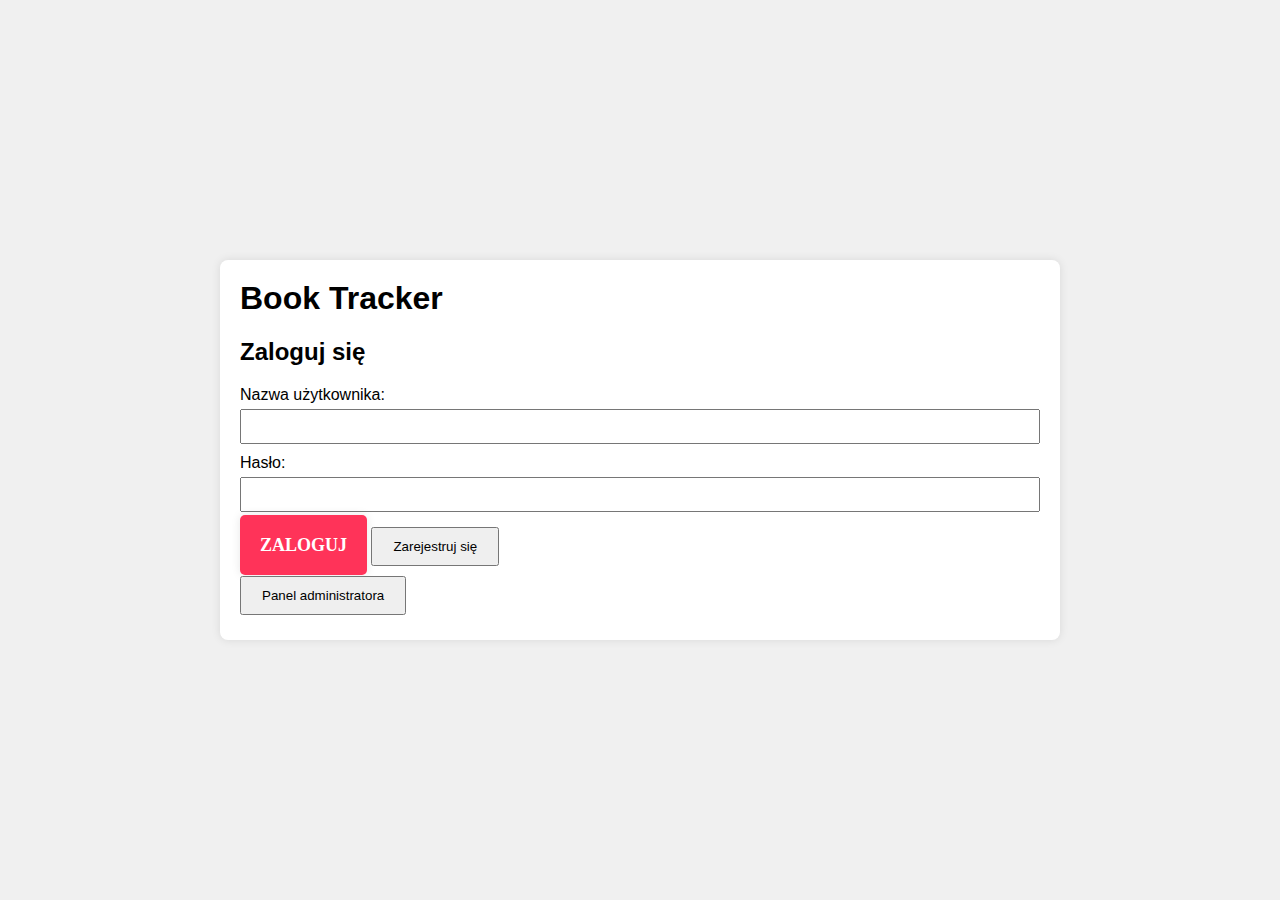
<file: index.html>
<!DOCTYPE html>
<html lang="en">
<head>
    <meta charset="UTF-8">
    <meta name="viewport" content="width=device-width, initial-scale=1.0">
    <title>Book Tracker App</title>
    <link rel="stylesheet" href="style.css">
</head>
<body>
    <div id="app">
        <h1>Book Tracker</h1>
        <div id="loginSection">
            <h2>Zaloguj się</h2>
            <div>
                <label for="loginUsername">Nazwa użytkownika:</label>
                <input type="text" id="loginUsername">
            </div>
            <div>
                <label for="loginPassword">Hasło:</label>
                <input type="password" id="loginPassword">
            </div>
            <a href="#" class="btn" onclick="login()">Zaloguj</a>
            <button onclick="showRegister()">Zarejestruj się</button>
        </div>
        <div id="registerSection" style="display:none;">
            <h2>Zarejestruj się</h2>
            <div>
                <label for="registerUsername">Nazwa użytkownika:</label>
                <input type="text" id="registerUsername">
            </div>
            <div>
                <label for="registerPassword">Hasło:</label>
                <input type="password" id="registerPassword">
            </div>
            <button onclick="register()">Zarejestruj</button>
            <button onclick="showLogin()">Wróć do logowania</button>
        </div>
        <div id="adminSection" style="display:none;">
            <h2>Admin Panel</h2>
            <div>
                <label for="adminUsername">Nazwa administratora:</label>
                <input type="text" id="adminUsername">
            </div>
            <div>
                <label for="adminPassword">Hasło administratora:</label>
                <input type="password" id="adminPassword">
            </div>
            <button onclick="adminLogin()">Zaloguj jako Administrator</button>
            <button onclick="showLogin()">Wróć do logowania</button>
        </div>
        <div id="adminPanel" style="display:none;">
            <h2>Admin Panel</h2>
            <ul id="userList">
                <!-- Lista użytkowników będzie tutaj -->
            </ul>
            <button onclick="logout()">Wyloguj</button>
        </div>
        <button onclick="showAdmin()">Panel administratora</button>
    </div>
    <script src="app.js"></script>
</body>
</html>
</file>
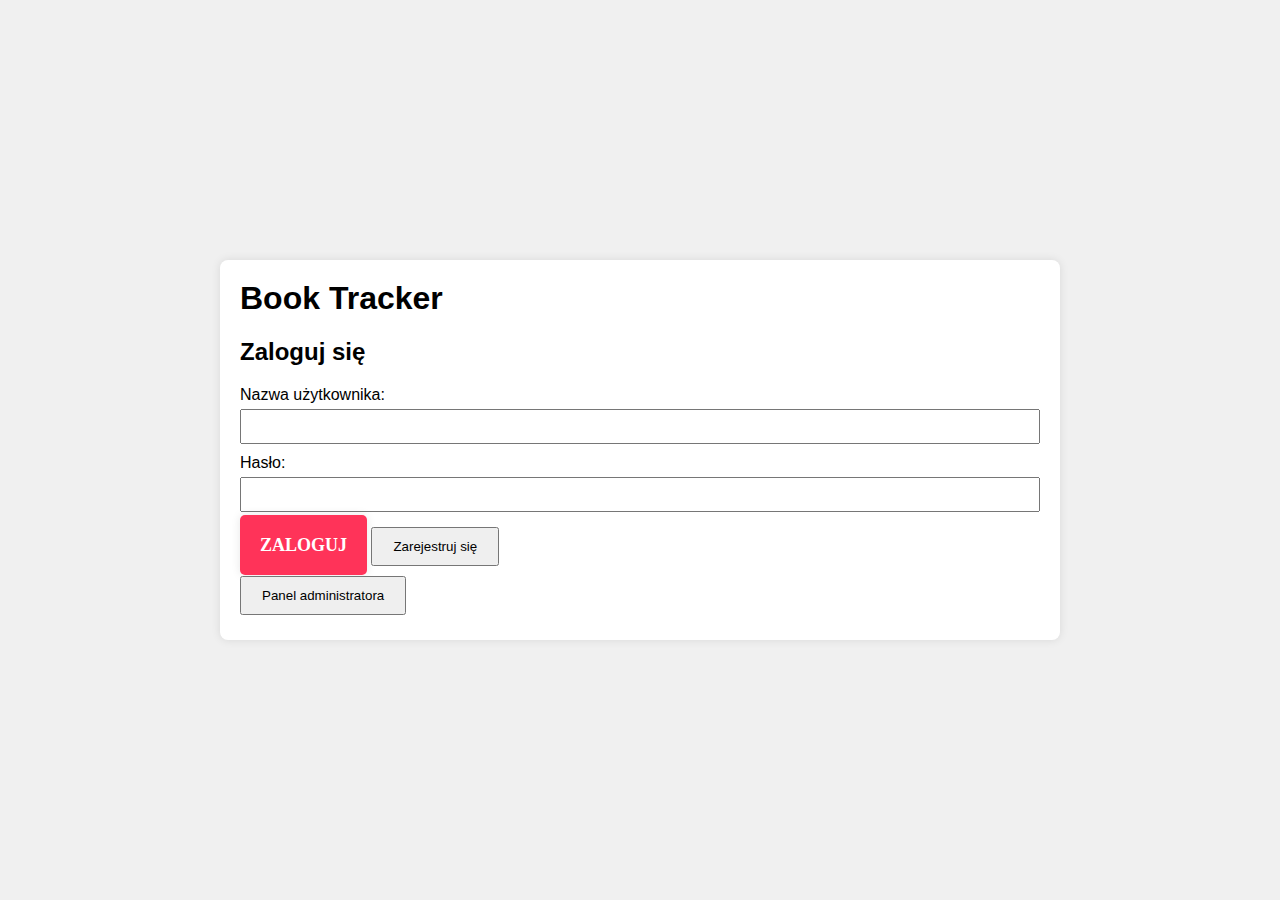
<file: library.html>
<!DOCTYPE html>
<html lang="en">
<head>
    <meta charset="UTF-8">
    <meta name="viewport" content="width=device-width, initial-scale=1.0">
    <title>Book Tracker App - Biblioteka</title>
    <link rel="stylesheet" href="style.css">
</head>
<body>
    <div id="app">
        <button id="logoutButton" onclick="logout()">Wyloguj</button>
        <h1>Book Tracker - Biblioteka</h1>
        <div class="form-container">
            <div>
                <label for="bookTitle">Podaj tytuł:</label>
                <input type="text" id="bookTitle">
                <button onclick="addBook()">Zatwierdź</button>
            </div>
            <div>
                <label for="targetTitle">Podaj tytuł:</label>
                <input type="text" id="targetTitle">
            </div>
            <div>
                <label for="author">Autor:</label>
                <input type="text" id="author">
            </div>
            <div>
                <label for="genre">Gatunek:</label>
                <input type="text" id="genre">
            </div>
            <div>
                <label for="totalPages">Ilość stron:</label>
                <input type="number" id="totalPages">
            </div>
            <div>
                <label for="pagesRead">Ilość przeczytanych stron:</label>
                <input type="number" id="pagesRead">
            </div>
            <div class="buttons-container">
                <button onclick="updateBook()">Wprowadź dane</button>
                <button onclick="deleteBook()">Usuń</button>
            </div>
        </div>
        <table id="bookTable">
            <thead>
                <tr>
                    <th>Tytuł książki</th>
                    <th>Autor</th>
                    <th>Gatunek</th>
                    <th>Ilość stron</th>
                    <th>Ilość przeczytanych stron</th>
                    <th>Procent przeczytania książki</th>
                </tr>
            </thead>
            <tbody>
                <!-- Wiersze będą dodawane dynamicznie przez JavaScript -->
            </tbody>
        </table>
    </div>
    <script src="app.js"></script>
</body>
</html>
</file>
<file: style.css>
body {
    font-family: Arial, sans-serif;
    margin: 0;
    padding: 0;
    display: flex;
    justify-content: center;
    align-items: center;
    height: 100vh;
    background-color: #f0f0f0;
}
 /* button*/
.btn{
    font-family: "Roboto", sens-serif;
    font-size: 18px;
    font-weight: bold;
    background: #FF3359;
    width: 160px;
    padding: 20px;
    text-align: center;
    text-decoration: none;
    text-transform: uppercase;
    color: #fff;
    border-radius: 5px;
    cursor: pointer;
    box-shadow: 0 0 10px rgba(0,0,0, 0.1);
    -webkit-transition-duration: 0.3s;
    transition-duration: 0.3s;
    -webkit-transition-property: box-shadow, transform;
    transition-property: box-shadow, transform;
    
}
.btn:hover, .btn:focus, .btn:active{
    box-shadow: 0 0 20px rgba(0, 0, 0, 0.5);
    -webkit-transform: scale(1.1);
    transform: scale(1,1);
}

#app {
    background: white;
    padding: 20px;
    border-radius: 8px;
    box-shadow: 0 0 10px rgba(0,0,0,0.1);
    width: 80%;
    max-width: 800px;
    position: relative;
}

h1 {
    margin-top: 0;
}

label {
    display: block;
    margin-bottom: 5px;
}

input[type="text"],
input[type="number"],
input[type="password"] {
    width: 100%;
    padding: 8px;
    margin-bottom: 10px;
    box-sizing: border-box;
}

button {
    padding: 10px 20px;
    margin: 5px 0;
}

table {
    width: 100%;
    border-collapse: collapse;
    margin-top: 20px;
}

th, td {
    border: 1px solid #ddd;
    padding: 8px;
    text-align: left;
}

th {
    background-color: #f2f2f2;
}

#logoutButton {
    position: absolute;
    top: 20px;
    right: 20px;
    padding: 10px 20px;
}

.form-container {
    display: flex;
    flex-direction: column;
    gap: 10px;
}

.buttons-container {
    display: flex;
    justify-content: flex-end;
    gap: 10px;
}
#registerSection {
    margin-top: 20px;
}
</file>
